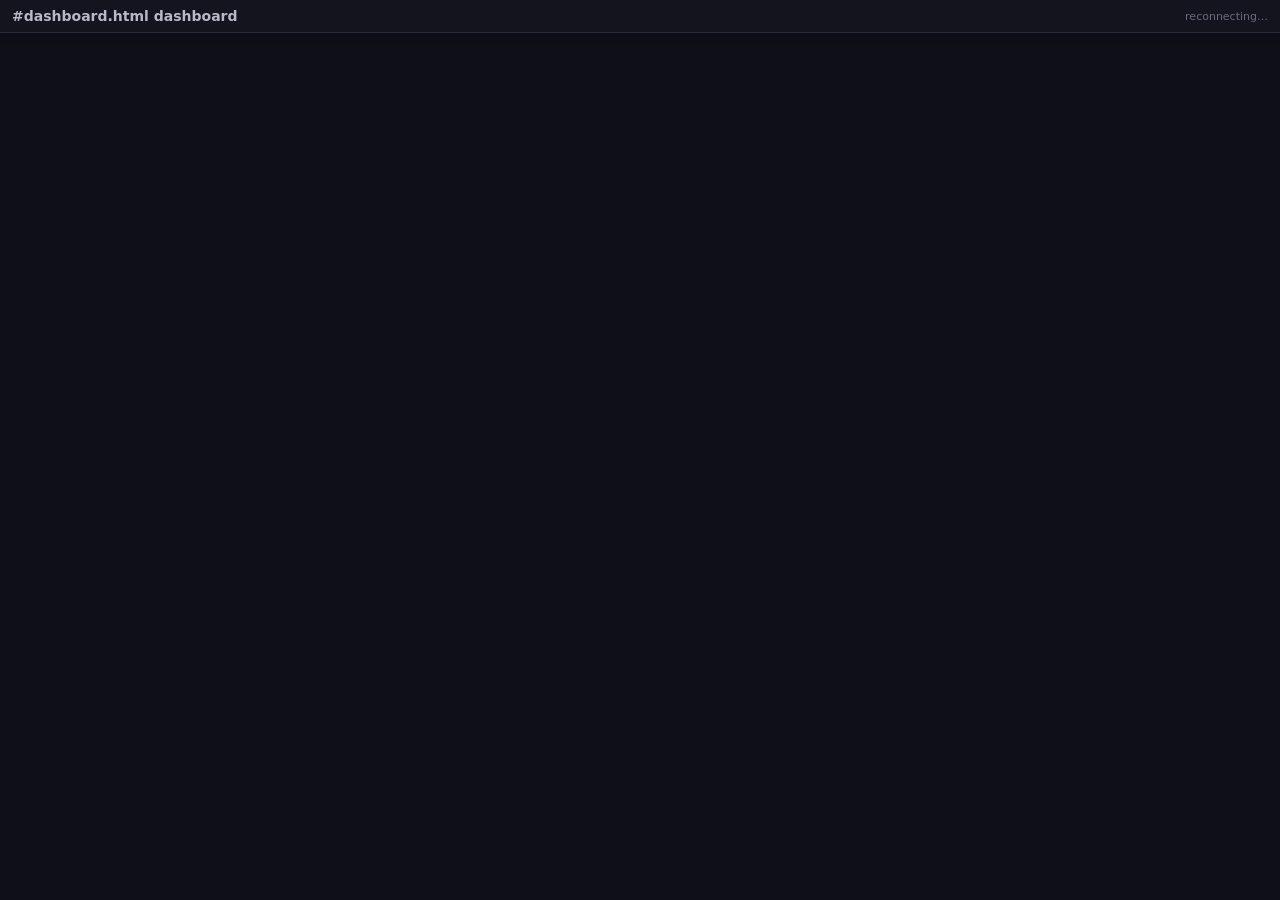
<file: static/dashboard.html>
<!DOCTYPE html>
<html lang="en">

<head>
    <meta charset="UTF-8">
    <meta name="viewport" content="width=device-width, initial-scale=1.0">
    <title>Dashboard · agentchattr</title>
    <link rel="icon" href="/static/favicon.ico">
    <link rel="stylesheet" href="/static/style.css?v=227">
    <link rel="stylesheet" href="/static/dashboard.css?v=2">
</head>

<body class="dashboard-popout">
    <header class="dashboard-popout-header">
        <span id="dashboard-title">Dashboard</span>
        <span class="dashboard-popout-status" id="dashboard-status">connecting…</span>
    </header>
    <!-- sandbox="": opaque origin, no scripts/forms/popups; see dashboard-render.js -->
    <iframe id="dashboard-frame" sandbox="" referrerpolicy="no-referrer" title="Channel dashboard"></iframe>

    <script src="/static/lib/marked-15.0.12.min.js"></script>
    <script src="/static/dashboard-render.js?v=2"></script>
    <script src="/static/dashboard-popout.js?v=1"></script>
</body>

</html>
</file>
<file: static/style.css>
/* agentchattr — dark theme / design tokens */

:root {
    /* --- Surfaces --- */
    --bg: #0f0f17;
    --bg-header: #14141f;
    --bg-input: #1a1a2e;
    --bg-msg: #16161f;
    --bg-msg-hover: #1c1c2a;
    --bg-elevated: #1e1435;
    --bg-subtle: rgba(255, 255, 255, 0.04);
    --bg-overlay: rgba(0, 0, 0, 0.5);

    /* --- Borders --- */
    --border: #2a2a3e;
    --border-strong: #3a3a55;
    --border-subtle: rgba(255, 255, 255, 0.06);

    /* --- Text --- */
    --text: #b8b8c8;
    --text-dim: #6a6a80;
    --text-system: #555570;
    --text-on-accent: #fff;
    --text-muted: #cfc8ea;

    /* --- Semantic colors --- */
    --accent: #7c3aed;
    --accent-soft: rgba(124, 58, 237, 0.15);
    --accent-hover: rgba(124, 58, 237, 0.2);
    --user-color: #a78bfa;
    --system-color: #555570;

    --success: #34d399;
    --success-soft: rgba(52, 211, 153, 0.2);
    --online: #4ade80;

    --danger: #ef4444;
    --danger-soft: rgba(239, 68, 68, 0.1);
    --error-color: #f87171;
    --error-soft: rgba(248, 113, 113, 0.15);

    --warning: #fbbf24;
    --pending: #da7756;
    --info: #60a5fa;

    /* --- Neutral tints (white alpha for dark theme) --- */
    --white-02: rgba(255, 255, 255, 0.02);
    --white-03: rgba(255, 255, 255, 0.03);
    --white-06: rgba(255, 255, 255, 0.06);
    --white-08: rgba(255, 255, 255, 0.08);
    --white-10: rgba(255, 255, 255, 0.10);
    --white-12: rgba(255, 255, 255, 0.12);
    --white-15: rgba(255, 255, 255, 0.15);

    /* --- Space --- */
    --space-xs: 4px;
    --space-sm: 8px;
    --space-md: 12px;
    --space-lg: 16px;
    --space-xl: 24px;

    /* --- Radius --- */
    --radius-sm: 4px;
    --radius-md: 6px;
    --radius-lg: 8px;
    --radius-xl: 12px;
    --radius-full: 9999px;

    /* --- Typography --- */
    --fs-xs: 11px;
    --fs-sm: 12px;
    --fs-base: 14px;
    --fs-md: 13px;
    --fw-normal: 400;
    --fw-medium: 500;
    --fw-semibold: 600;
    --fw-bold: 700;
    --lh-tight: 1.3;
    --lh-normal: 1.35;
    --lh-relaxed: 1.5;

    /* --- Motion --- */
    --duration-fast: 120ms;
    --duration-normal: 200ms;
    --duration-slow: 300ms;

    /* --- Shadows --- */
    --shadow-sm: 0 1px 3px rgba(0, 0, 0, 0.3);
    --shadow-md: 0 4px 12px rgba(0, 0, 0, 0.4);
    --shadow-lg: 0 8px 24px rgba(0, 0, 0, 0.5);

    /* --- Sidebar (legacy tokens, kept for compat) --- */
    --sb-padding: 8px 16px;
    --sb-gap: 8px;
    --sb-card-radius: 6px;
    --sb-card-border-color: rgba(255, 255, 255, 0.03);
    --sb-card-border-width: 1px;
    --sb-title-fs: 13px;
    --sb-title-fw: 600;
    --sb-title-lh: 1.3;
    --sb-meta-fs: 12px;
    --sb-label-fs: 11px;
    --sb-meta-fw: 400;
    --sb-meta-lh: 1.35;
    --sb-ghost-opacity: 0.5;
    --sb-motion-fast: 160ms;
}

* {
    margin: 0;
    padding: 0;
    box-sizing: border-box;
}

/* --- Font themes --- */

body {
    font-size: 14px;
    background: var(--bg);
    color: var(--text);
    height: 100vh;
    height: 100dvh;
    overflow: hidden;
}

body,
body.font-sans {
    font-family: 'Inter', 'Segoe UI', system-ui, -apple-system, sans-serif;
    font-size: 14px;
}

body.font-mono {
    font-family: 'Cascadia Code', 'JetBrains Mono', 'Fira Code', 'Consolas', monospace;
}

body.high-contrast {
    --text-dim: #9a9ab0;
    --text-system: #7a7a95;
    --text-muted: #ddd6f5;
    --border: #3a3a55;
    --border-subtle: rgba(255, 255, 255, 0.10);
    --bg-subtle: rgba(255, 255, 255, 0.06);
}

#app {
    display: flex;
    flex-direction: column;
    height: 100vh;
    height: 100dvh;
}

/* --- Header --- */

header {
    display: flex;
    justify-content: space-between;
    align-items: center;
    padding: 12px 16px;
    background: var(--bg-header);
    border-bottom: none;
    box-shadow: 0 1px 8px rgba(0, 0, 0, 0.3);
    flex-shrink: 0;
    z-index: 2;
}

.header-left {
    display: flex;
    align-items: center;
    gap: 10px;
}

.header-logo {
    width: 24px;
    height: 24px;
    max-width: 24px;
    max-height: 24px;
    border-radius: 5px;
    object-fit: contain;
    flex-shrink: 0;
}

header h1 {
    font-size: 16px;
    font-weight: 600;
    color: var(--text);
    margin: 0;
    line-height: 1;
}

.discord-pill {
    display: inline-flex;
    align-items: center;
    gap: 5px;
    padding: 3px 10px 3px 8px;
    margin-top: 3px;
    border-radius: var(--radius-xl);
    background: var(--white-08);
    color: var(--text-dim);
    font-size: 11px;
    font-weight: 500;
    line-height: 1;
    text-decoration: none;
    opacity: 0;
    transform: translateX(-6px);
    transition: opacity 0.2s, transform 0.2s, background 0.15s, color 0.15s;
    pointer-events: none;
    white-space: nowrap;
}

.header-left:hover .discord-pill {
    opacity: 1;
    transform: translateX(0);
    pointer-events: auto;
}

.discord-pill:hover {
    background: rgba(88, 101, 242, 0.25);
    color: #7289da;
}

.subtitle {
    font-size: 12px;
    color: var(--text-dim);
}

.header-right {
    display: flex;
    align-items: center;
    gap: 12px;
}

#agent-status {
    display: flex;
    gap: 12px;
    overflow-x: auto;
    max-width: 60vw;
    scrollbar-width: none;
}

#agent-status::-webkit-scrollbar {
    display: none;
}

.status-pill {
    display: flex;
    align-items: center;
    gap: 6px;
    padding: 4px 10px;
    border-radius: var(--radius-xl);
    background: var(--bg-subtle);
    border: 1px solid transparent;
    font-size: 12px;
    transition: background 0.2s, border-color 0.2s;
    cursor: pointer;
    flex-shrink: 0;
}

.status-dot {
    width: 8px;
    height: 8px;
    border-radius: var(--radius-full);
    background: #555;
    transition: background 0.3s;
}

.status-ctx {
    font-size: 10px;
    font-variant-numeric: tabular-nums;
    color: var(--text-dim);
}

.status-ctx.high {
    color: var(--warning);
}

.status-wait {
    font-size: 10px;
}

.status-pill.available .status-dot {
    background: var(--online);
}

.status-pill.offline .status-dot {
    background: #555;
}

.status-pill.offline {
    opacity: 0.4;
}

.status-pill.pending {
    border-style: dashed;
    border-color: var(--agent-color, #888);
    opacity: 0.7;
    animation: pending-pulse 2s ease-in-out infinite;
}

.status-pill.pending .status-dot {
    background: var(--agent-color, #888);
    animation: pending-dot-blink 1.5s ease-in-out infinite;
}

@keyframes pending-pulse {

    0%,
    100% {
        opacity: 0.5;
    }

    50% {
        opacity: 0.85;
    }
}

@keyframes pending-dot-blink {

    0%,
    100% {
        opacity: 0.3;
    }

    50% {
        opacity: 1;
    }
}

/* Working state — rotating border in agent color */
@property --border-angle {
    syntax: "<angle>";
    initial-value: 0deg;
    inherits: false;
}

.status-pill.working {
    position: relative;
    border-color: transparent;
}

.status-pill.working .status-dot {
    background: var(--online);
}

.status-pill.working::before {
    content: '';
    position: absolute;
    inset: -1.5px;
    border-radius: inherit;
    padding: 1.5px;
    background: conic-gradient(from var(--border-angle),
            var(--agent-color, #4ade80),
            transparent 40%,
            transparent 60%,
            var(--agent-color, #4ade80));
    -webkit-mask: linear-gradient(#fff 0 0) content-box, linear-gradient(#fff 0 0);
    -webkit-mask-composite: xor;
    mask-composite: exclude;
    animation: spin-border 2s linear infinite;
}

@keyframes spin-border {
    to {
        --border-angle: 360deg;
    }
}

.settings-btn {
    background: none;
    border: 1px solid var(--border);
    border-radius: var(--radius-md);
    color: var(--text-dim);
    padding: 5px 7px;
    cursor: pointer;
    display: flex;
    align-items: center;
    transition: color 0.2s, border-color 0.2s;
}

.settings-btn:hover {
    color: var(--text);
    border-color: var(--accent);
}

.settings-btn.active {
    color: var(--text);
    border-color: var(--accent);
    background: rgba(124, 58, 237, 0.12);
}

/* --- Shared close / dismiss button --- */

/* Inline dismiss buttons (reply cancel, todo remove) */
.dismiss-btn {
    background: none;
    border: none;
    color: var(--text-dim);
    font-size: 16px;
    line-height: 1;
    cursor: pointer;
    padding: 0 4px;
    flex-shrink: 0;
    display: flex;
    align-items: center;
}

.dismiss-btn:hover {
    color: var(--text);
}

.dismiss-btn.danger:hover {
    color: var(--error-color);
}

/* --- Settings bar --- */

#settings-bar {
    display: flex;
    align-items: center;
    gap: 16px;
    padding: 10px 16px;
    background: var(--bg-header);
    border-bottom: 1px solid var(--border);
    flex-shrink: 0;
    flex-wrap: wrap;
    overflow: hidden;
    max-height: 500px;
    opacity: 1;
    transition: max-height 0.25s ease, opacity 0.2s ease, padding 0.25s ease;
}

#settings-bar.hidden {
    max-height: 0;
    opacity: 0;
    padding-top: 0;
    padding-bottom: 0;
    border-bottom: none;
    pointer-events: none;
}

.settings-field {
    display: flex;
    align-items: center;
    gap: 8px;
}

.settings-field label {
    font-size: 12px;
    color: var(--text-dim);
    white-space: nowrap;
}

.settings-field input,
.settings-field select {
    background: var(--bg-input);
    border: 1px solid var(--border);
    border-radius: var(--radius-sm);
    color: var(--text);
    padding: 4px 8px;
    font-family: inherit;
    font-size: 13px;
    outline: none;
    box-shadow: none;
}

.settings-field input {
    width: 120px;
}

.settings-field input[type="number"] {
    width: 60px;
}

.settings-field input[type="checkbox"] {
    width: 14px;
    height: 14px;
    margin: 0;
    accent-color: var(--accent);
}

.settings-field select {
    width: 130px;
}

.settings-field input:focus,
.settings-field select:focus {
    border-color: var(--accent);
}

.settings-field input:disabled {
    opacity: 0.35;
    pointer-events: none;
}

.settings-check {
    display: flex;
    align-items: center;
    gap: 6px;
    cursor: pointer;
}

/* --- Sound settings --- */

.settings-divider {
    width: 1px;
    height: 24px;
    background: var(--border);
    flex-shrink: 0;
}

#sound-settings {
    display: flex;
    gap: 12px;
    flex-wrap: wrap;
}

.sound-row {
    display: flex;
    align-items: center;
    gap: 6px;
}

.sound-label {
    font-size: 12px;
    color: var(--text-dim);
    white-space: nowrap;
    min-width: 50px;
}

.sound-select {
    background: var(--bg-input);
    border: 1px solid var(--border);
    border-radius: var(--radius-sm);
    color: var(--text);
    padding: 3px 6px;
    font-family: inherit;
    font-size: 12px;
    outline: none;
    box-shadow: none;
    width: 120px;
}

.sound-select:focus {
    border-color: var(--accent);
    box-shadow: none;
    outline: none;
}

.settings-spacer {
    flex: 1;
}

.settings-danger {
    background: transparent;
    color: var(--error-color);
    border: 1px solid var(--error-color);
    border-radius: var(--radius-sm);
    padding: 4px 14px;
    font-family: inherit;
    font-size: 12px;
    font-weight: 600;
    cursor: pointer;
    transition: background 0.15s;
}

.settings-danger:hover {
    background: var(--error-soft);
}

/* Right-side pills in channel bar */
.channel-bar-right {
    position: absolute;
    right: 16px;
    display: flex;
    align-items: center;
    gap: 8px;
}

.channel-support {
    color: #f472b6;
    font-size: 11px;
    font-weight: 600;
    text-decoration: none;
    white-space: nowrap;
    padding: 3px 10px;
    border: 1px solid rgba(244, 114, 182, 0.35);
    border-radius: 10px;
    background: rgba(244, 114, 182, 0.06);
    transition: background 0.15s, box-shadow 0.15s;
}

.channel-support:hover {
    background: rgba(244, 114, 182, 0.14);
    box-shadow: 0 0 8px rgba(244, 114, 182, 0.15);
}

/* Update available pill */
.update-pill {
    display: inline-flex;
    align-items: center;
    gap: 6px;
    color: var(--info);
    font-size: 11px;
    font-weight: 600;
    text-decoration: none;
    white-space: nowrap;
    padding: 3px 10px;
    border: 1px solid color-mix(in srgb, var(--info) 35%, transparent);
    border-radius: 10px;
    background: color-mix(in srgb, var(--info) 6%, transparent);
    transition: background 0.15s, box-shadow 0.15s;
}

.update-pill:hover {
    background: color-mix(in srgb, var(--info) 14%, transparent);
    box-shadow: 0 0 8px color-mix(in srgb, var(--info) 15%, transparent);
}

.update-pill .update-dismiss {
    display: inline-flex;
    align-items: center;
    justify-content: center;
    width: 14px;
    height: 14px;
    border: none;
    background: none;
    color: inherit;
    opacity: 0.5;
    cursor: pointer;
    padding: 0;
    font-size: 13px;
    line-height: 1;
    transition: opacity 0.15s;
}

.update-pill.hidden {
    display: none;
}

.update-pill .update-dismiss:hover {
    opacity: 1;
}

/* --- Content area (timeline + rules sidebar) --- */

#content-area {
    display: flex;
    flex: 1;
    min-height: 0;
    overflow: hidden;
}

/* --- Timeline --- */

main#timeline {
    flex: 1;
    overflow-y: auto;
    overflow-x: hidden;
    padding: 16px;
    scroll-behavior: smooth;
    min-width: 0;
    height: 100%;
}

/* --- Loading indicator --- */

#loading-indicator {
    display: flex;
    align-items: center;
    justify-content: center;
    gap: 10px;
    padding: 40px 16px;
    color: var(--text-dim);
    font-size: 13px;
}

#loading-indicator.hidden {
    display: none;
}

#load-more-row {
    display: flex;
    justify-content: center;
    padding: 8px 0 4px;
}

#load-more-row.hidden {
    display: none;
}

#load-more-btn {
    border: 1px solid color-mix(in srgb, var(--accent) 26%, var(--border));
    background: color-mix(in srgb, var(--panel) 78%, var(--accent) 22%);
    color: var(--text);
    border-radius: 999px;
    padding: 7px 14px;
    font: inherit;
    font-size: 12px;
    font-weight: 600;
    letter-spacing: 0.02em;
    cursor: pointer;
    transition: background 0.16s ease, border-color 0.16s ease, opacity 0.16s ease;
}

#load-more-btn:hover:not(:disabled) {
    background: color-mix(in srgb, var(--panel) 68%, var(--accent) 32%);
    border-color: color-mix(in srgb, var(--accent) 40%, var(--border));
}

#load-more-btn:disabled {
    opacity: 0.65;
    cursor: progress;
}

.loading-spinner {
    width: 16px;
    height: 16px;
    border: 2px solid var(--border);
    border-top-color: var(--accent);
    border-radius: var(--radius-full);
    animation: spin 0.8s linear infinite;
}

@keyframes spin {
    to {
        transform: rotate(360deg);
    }
}

#messages {
    display: flex;
    flex-direction: column;
    gap: 6px;
}

.message {
    display: flex;
    align-items: flex-start;
    padding: 2px 10px;
    gap: 8px;
    line-height: 1.5;
    position: relative;
    max-width: 100%;
    contain: layout style;
}

.message.self {
    flex-direction: row-reverse;
}

/* --- Avatar --- */

.avatar-wrap {
    position: relative;
    width: 32px;
    flex-shrink: 0;
}

.avatar {
    width: 32px;
    height: 32px;
    border-radius: var(--radius-full);
    flex-shrink: 0;
    display: flex;
    align-items: center;
    justify-content: center;
    margin-top: 2px;
    box-shadow: 0 0 8px color-mix(in srgb, var(--bubble-color, currentColor) 12%, transparent);
}

.avatar svg {
    width: 18px;
    height: 18px;
}

@keyframes trash-chomp {
    0% {
        transform: scale(1.2);
    }

    15% {
        transform: scale(1.2) translateX(-2px);
    }

    30% {
        transform: scale(1.2) translateX(2px);
    }

    45% {
        transform: scale(1.2) translateX(-1px);
    }

    60% {
        transform: scale(1.1);
        opacity: 0.8;
    }

    100% {
        transform: scale(0.8);
        opacity: 0;
    }
}

/* --- Chat bubble --- */

.chat-bubble {
    background: color-mix(in srgb, var(--bubble-color, var(--text-dim)) 10%, var(--bg-msg));
    border: 1px solid color-mix(in srgb, var(--bubble-color, var(--text-dim)) 15%, transparent);
    border-radius: 16px;
    border-top-left-radius: 4px;
    padding: 8px 14px;
    max-width: 85%;
    min-width: 0;
    overflow-wrap: break-word;
    position: relative;
}

.message.self .chat-bubble {
    border-top-left-radius: 16px;
    border-top-right-radius: 4px;
}

.bubble-header {
    display: flex;
    align-items: baseline;
    flex-wrap: wrap;
    gap: 8px;
    margin-bottom: 6px;
    min-width: 0;
}

.message.self .msg-sender {
    display: none;
}

.message:hover .chat-bubble {
    background: color-mix(in srgb, var(--bubble-color, var(--text-dim)) 15%, var(--bg-msg));
}

/* --- Bubble copy icon (top-right) --- */

.bubble-copy {
    position: absolute;
    top: 6px;
    right: 6px;
    background: none;
    border: none;
    color: var(--text-dim);
    cursor: pointer;
    padding: 3px;
    border-radius: var(--radius-sm);
    opacity: 0;
    transition: opacity 0.15s, color 0.15s, background 0.15s;
    line-height: 0;
}

.message:hover .bubble-copy {
    opacity: 0.5;
}

.bubble-copy:hover {
    opacity: 1 !important;
    color: var(--text);
    background: var(--white-08);
}

.bubble-copy.copied {
    opacity: 1 !important;
    color: var(--online);
}

/* --- Message actions (reply + pin) --- */

.msg-actions {
    display: flex;
    flex-direction: column;
    align-self: center;
    opacity: 0;
    flex-shrink: 0;
}

.message:hover .msg-actions {
    opacity: 1;
}

/* --- Todo strip --- */

.todo-strip {
    width: 3px;
    flex-shrink: 0;
    border-radius: 2px;
    align-self: stretch;
    background: transparent;
    transition: background 0.1s;
}

.message.msg-todo-todo .todo-strip {
    background: var(--accent);
}

.message.msg-todo-done .todo-strip {
    background: var(--online);
}

.message.msg-todo-done {
    opacity: 0.6;
}

/* Hover hint — pin/reply buttons */
.todo-hint {
    font-size: 11px;
    font-weight: 600;
    text-transform: uppercase;
    letter-spacing: 0.04em;
    padding: 2px 6px;
    color: var(--text-dim);
    user-select: none;
    background: none;
    border: none;
    font-family: inherit;
    cursor: pointer;
    white-space: nowrap;
}

.todo-hint:hover {
    color: var(--accent);
}

.message.msg-todo-todo .todo-hint {
    color: var(--online);
}

.message.msg-todo-done .todo-hint {
    color: var(--error-color);
}

/* --- Delete button (hover action) --- */

.delete-btn {
    font-size: 11px;
    font-weight: 600;
    text-transform: uppercase;
    letter-spacing: 0.04em;
    padding: 2px 6px;
    color: var(--text-dim);
    user-select: none;
    background: none;
    border: none;
    font-family: inherit;
    cursor: pointer;
    white-space: nowrap;
}

.delete-btn:hover {
    color: var(--error-color);
}

/* --- Delete mode --- */

#messages .message:not(.join-msg):not(.system-msg):not(.summary-msg)> :not(.delete-radio) {
    transition: transform 0.2s ease;
}

#messages.delete-mode .message:not(.join-msg):not(.system-msg):not(.summary-msg)> :not(.delete-radio),
#messages.delete-mode .message.session-banner> :not(.delete-radio),
#messages.delete-mode .message.session-draft-card> :not(.delete-radio),
#messages.delete-mode .message.job-breadcrumb> :not(.delete-radio),
#messages.delete-mode .job-group> :not(.delete-radio) {
    transform: translateX(30px);
}

#messages.delete-mode .msg-actions .delete-btn {
    display: none;
}

@keyframes radio-in {
    from {
        opacity: 0;
        transform: scale(0.5);
    }

    to {
        opacity: 1;
        transform: scale(1);
    }
}

.delete-radio {
    position: absolute;
    left: 10px;
    top: 7px;
    width: 22px;
    height: 22px;
    border-radius: var(--radius-full);
    border: 2px solid var(--border);
    cursor: pointer;
    transition: all 0.15s;
    flex-shrink: 0;
    z-index: 5;
    animation: radio-in 0.15s ease-out;
}

.delete-radio:hover {
    border-color: var(--error-color);
}

.delete-radio.selected {
    border-color: var(--error-color);
    background: var(--error-color);
    box-shadow: inset 0 0 0 3px var(--bg);
}

/* --- Delete confirmation bar --- */

#delete-bar {
    display: flex;
    align-items: center;
    justify-content: center;
    gap: 16px;
    padding: 10px 16px;
    background: var(--error-soft);
    border: none;
    z-index: 5;
    overflow: hidden;
    max-height: 60px;
    opacity: 1;
    transition: max-height 0.25s ease, opacity 0.2s ease, padding 0.25s ease;
}

#delete-bar.hidden {
    max-height: 0;
    opacity: 0;
    padding-top: 0;
    padding-bottom: 0;
    pointer-events: none;
}

.delete-bar-count {
    font-size: 13px;
    color: var(--text);
    min-width: 100px;
    text-align: center;
}

.delete-bar-cancel {
    background: transparent;
    color: var(--text);
    border: none;
    border-radius: var(--radius-md);
    padding: 8px 16px;
    font-family: inherit;
    font-size: 13px;
    font-weight: 600;
    cursor: pointer;
    transition: all 0.15s;
}

.delete-bar-cancel:hover {
    background: var(--white-08);
}

.delete-bar-confirm {
    background: var(--error-color);
    color: var(--text-on-accent);
    border: none;
    border-radius: var(--radius-md);
    padding: 8px 16px;
    font-family: inherit;
    font-size: 13px;
    font-weight: 600;
    cursor: pointer;
    transition: opacity 0.15s;
}

.delete-bar-confirm:hover {
    opacity: 0.85;
}

.delete-bar-confirm:disabled {
    opacity: 0.4;
    cursor: default;
}

/* --- Reply quotes --- */

.reply-quote {
    font-size: 12px;
    color: var(--text-dim);
    padding: 3px 0 3px 8px;
    margin-bottom: 4px;
    border-left: 2px solid var(--white-15);
    cursor: pointer;
    white-space: nowrap;
    overflow: hidden;
    text-overflow: ellipsis;
    max-width: calc(100% - 100px);
}

.reply-quote:hover {
    color: var(--text);
    border-left-color: var(--accent);
}

.reply-sender {
    font-weight: 600;
}

/* --- Reply button --- */

.reply-btn {
    background: none;
    border: none;
    color: var(--text-dim);
    font-family: inherit;
    font-size: 11px;
    font-weight: 600;
    text-transform: uppercase;
    letter-spacing: 0.04em;
    cursor: pointer;
    padding: 2px 6px;
    white-space: nowrap;
}

.reply-btn:hover {
    color: var(--accent);
}

/* --- Reply preview bar (above input) --- */

#reply-preview {
    display: flex;
    align-items: center;
    gap: 6px;
    padding: 6px 10px;
    margin-bottom: 6px;
    background: var(--bg-subtle);
    border-left: 3px solid var(--accent);
    border-radius: var(--radius-sm);
    font-size: 13px;
    color: var(--text-dim);
    white-space: nowrap;
    overflow: hidden;
    text-overflow: ellipsis;
}

.reply-preview-label {
    color: var(--accent);
    font-weight: 600;
    font-size: 11px;
    text-transform: uppercase;
    flex-shrink: 0;
}

.reply-cancel {
    margin-left: auto;
}

/* --- Message entrance animation --- */

@keyframes msg-in {
    from {
        opacity: 0;
        transform: translateY(6px);
    }

    to {
        opacity: 1;
        transform: translateY(0);
    }
}

.message {
    animation: msg-in 0.2s ease-out both;
}

/* --- Message highlight flash --- */

.message.highlight .chat-bubble {
    box-shadow: 0 0 0 2px var(--accent);
    transition: box-shadow 1.5s ease-out;
}

/* --- Clickable file paths --- */

.file-link {
    color: var(--accent);
    text-decoration: none;
    border-bottom: 1px dotted var(--accent);
    cursor: pointer;
    overflow-wrap: anywhere;
    word-break: break-word;
}

.file-link:hover {
    color: var(--user-color);
    border-bottom-style: solid;
}

/* --- Todos panel --- */

#pins-panel {
    background: var(--bg-header);
    border-bottom: 1px solid var(--border);
    max-height: 300px;
    overflow-y: auto;
    flex-shrink: 0;
    opacity: 1;
    transition: max-height 0.25s ease, opacity 0.2s ease;
}

#pins-panel.hidden {
    max-height: 0;
    opacity: 0;
    border-bottom: none;
    pointer-events: none;
    overflow: hidden;
}

.pins-header {
    display: flex;
    align-items: center;
    padding: 10px 16px;
    font-size: 13px;
    font-weight: 600;
    line-height: 1;
    color: var(--text-dim);
    border-bottom: 1px solid var(--border);
}


.todo-item {
    padding: 4px 16px;
    font-size: 13px;
    line-height: 1.5;
    display: flex;
    align-items: baseline;
    gap: 6px;
    border-bottom: 1px solid var(--sb-card-border-color);
    cursor: pointer;
}

.todo-item:hover {
    background: var(--bg-msg-hover);
}

.todo-item.todo-done {
    opacity: 0.5;
}

.todo-item.todo-done .msg-text {
    text-decoration: line-through;
}

.todo-item .msg-sender {
    font-weight: 600;
    font-size: 12px;
}

.todo-item .msg-text {
    flex: 1;
}

.todo-check {
    background: none;
    border: none;
    cursor: pointer;
    font-size: 14px;
    color: var(--accent);
    padding: 0;
    flex-shrink: 0;
}

.todo-check.done {
    color: var(--online);
}

.todo-check:hover {
    opacity: 0.7;
}


.pins-empty {
    padding: 12px 16px;
    color: var(--text-dim);
    font-size: 13px;
    font-style: italic;
}

/* --- Channel bar --- */

#channel-bar {
    position: relative;
    display: grid;
    grid-template-columns: 1fr auto 1fr;
    align-items: center;
    padding: 0 16px;
    background: var(--bg-header);
    box-shadow: 0 1px 4px rgba(0, 0, 0, 0.2);
    flex-shrink: 0;
    min-height: 36px;
    z-index: 1;
}

#channel-tabs {
    grid-column: 2;
    display: flex;
    gap: 2px;
    overflow-x: auto;
    scrollbar-width: none;
    align-items: center;
}

#channel-tabs::-webkit-scrollbar {
    display: none;
}

.channel-tab {
    background: transparent;
    border: none;
    color: var(--text-dim);
    font-family: inherit;
    font-size: 13px;
    font-weight: 500;
    padding: 6px 12px;
    border-radius: var(--radius-md);
    cursor: pointer;
    display: flex;
    align-items: center;
    gap: 6px;
    white-space: nowrap;
    transition: background 0.15s, color 0.15s;
    position: relative;
    max-width: 160px;
}

.channel-tab.active {
    max-width: none;
}

.channel-tab-label {
    overflow: hidden;
    text-overflow: ellipsis;
    white-space: nowrap;
}

.channel-tab:hover {
    background: var(--white-06);
    color: var(--text);
}

.channel-tab.active {
    background: color-mix(in srgb, var(--user-color) 12%, var(--bg-header));
    color: var(--user-color);
    font-weight: 600;
}

.channel-tab.active:hover {
    background: color-mix(in srgb, var(--user-color) 18%, var(--bg-header));
}

.channel-unread-dot {
    background: var(--pending);
    color: var(--text-on-accent);
    font-size: 10px;
    font-weight: 700;
    min-width: 16px;
    height: 16px;
    border-radius: var(--radius-lg);
    display: flex;
    align-items: center;
    justify-content: center;
    padding: 0 4px;
}

/* Edit/delete icons on tab hover — animated slide-in (only for active tab) */
.channel-tab-actions {
    display: flex;
    align-items: center;
    gap: 1px;
    max-width: 0;
    opacity: 0;
    overflow: hidden;
    transition: max-width 0.2s ease, opacity 0.2s ease, margin-left 0.2s ease;
    margin-left: 0;
}

.channel-tab.editing .channel-tab-actions {
    max-width: 40px;
    opacity: 1;
    margin-left: 4px;
}

.channel-tab.confirm-delete .channel-tab-label {
    color: var(--error-color);
}

.channel-delete-confirm {
    display: flex;
    align-items: center;
    gap: 2px;
    margin-left: 4px;
}

.channel-delete-confirm button {
    background: none;
    border: none;
    cursor: pointer;
    padding: 2px;
    border-radius: var(--radius-sm);
    display: flex;
    align-items: center;
    transition: background 0.15s;
}

.channel-delete-confirm button:hover {
    background: var(--white-08);
}

.ch-confirm-yes {
    color: var(--error-color);
}

.ch-confirm-no {
    color: var(--text-dim);
}

.channel-tab-actions button {
    background: none;
    border: none;
    cursor: pointer;
    padding: 2px;
    color: var(--text-dim);
    border-radius: 3px;
    display: flex;
    align-items: center;
}

.channel-tab-actions button:hover {
    background: var(--white-08);
}

.channel-tab-actions .ch-edit-btn:hover {
    color: var(--text);
}

.channel-tab-actions .ch-delete-btn:hover {
    color: var(--error-color);
}

/* Add button — sits in the 3rd grid column to the right of tabs */
.channel-add {
    grid-column: 3;
    justify-self: start;
    margin-left: 8px;
    background: none;
    border: none;
    color: var(--text-dim);
    font-size: 18px;
    cursor: pointer;
    padding: 2px 6px;
    border-radius: var(--radius-md);
    opacity: 0;
    transition: opacity 0.15s, color 0.15s;
    flex-shrink: 0;
}

#channel-bar:hover .channel-add {
    opacity: 1;
}

.channel-add:hover {
    color: var(--accent);
}

.channel-add.disabled {
    opacity: 0 !important;
    pointer-events: none;
}

/* Inline channel input (replaces the + button when creating) */
.channel-inline-create {
    display: flex;
    align-items: center;
    gap: 4px;
    animation: fadeIn 0.1s ease;
}

.channel-inline-create .channel-input-prefix {
    color: var(--text-dim);
    font-size: 13px;
    font-weight: 500;
    user-select: none;
}

.channel-inline-create input {
    background: var(--bg-input);
    border: 1px solid var(--border);
    border-radius: var(--radius-sm);
    color: var(--text);
    font-family: inherit;
    font-size: 13px;
    padding: 3px 8px;
    width: 120px;
    outline: none;
}

.channel-inline-create input:focus {
    border-color: var(--accent);
}

.channel-inline-create button {
    background: none;
    border: none;
    cursor: pointer;
    font-size: 16px;
    padding: 2px 4px;
    line-height: 1;
    border-radius: var(--radius-sm);
}

.channel-inline-create .confirm-btn {
    color: var(--accent);
}

.channel-inline-create .confirm-btn:hover {
    background: var(--accent-soft);
}

.channel-inline-create .cancel-btn {
    color: var(--text-dim);
}

.channel-inline-create .cancel-btn:hover {
    background: var(--white-06);
}

@keyframes fadeIn {
    from {
        opacity: 0;
    }

    to {
        opacity: 1;
    }
}

/* Hashtag styling in messages */
.msg-hashtag {
    color: var(--accent);
    font-weight: 500;
    background: rgba(124, 58, 237, 0.1);
    padding: 1px 4px;
    border-radius: 3px;
    cursor: default;
}

/* --- Channel context menu (right-click for rename) --- */

.channel-ctx-menu {
    position: fixed;
    background: var(--bg-header);
    border: 1px solid var(--border);
    border-radius: var(--radius-lg);
    padding: 4px;
    z-index: 100;
    min-width: 120px;
    box-shadow: 0 4px 16px rgba(0, 0, 0, 0.4);
}

.channel-ctx-menu button {
    display: block;
    width: 100%;
    background: none;
    border: none;
    color: var(--text);
    font-family: inherit;
    font-size: 13px;
    padding: 6px 12px;
    text-align: left;
    cursor: pointer;
    border-radius: var(--radius-sm);
}

.channel-ctx-menu button:hover {
    background: var(--white-06);
}

.channel-ctx-menu button.danger {
    color: var(--error-color);
}

.channel-ctx-menu button.danger:hover {
    background: var(--error-soft);
}

/* --- Sidebar panels (rules + jobs shared) --- */

#rules-panel,
#dashboard-panel {
    --panel-w: 320px;
    width: var(--panel-w);
    min-width: 220px;
    max-width: 50vw;
    flex-shrink: 0;
    background: var(--bg-header);
    border-left: none;
    display: flex;
    flex-direction: column;
    overflow: hidden;
    transition: width 0.25s ease, min-width 0.25s ease, opacity 0.2s ease;
    position: relative;
}

#rules-panel.hidden,
#dashboard-panel.hidden {
    width: 0;
    min-width: 0;
    opacity: 0;
    pointer-events: none;
}

/* Full-height drag grip on left edge */
.rules-grip,
.jobs-grip {
    position: absolute;
    left: 0;
    top: 0;
    bottom: 0;
    width: 6px;
    cursor: col-resize;
    z-index: 10;
    display: flex;
    align-items: center;
    justify-content: center;
    background: var(--border);
    transition: background 0.15s;
}

.rules-grip:hover,
.rules-grip.dragging,
.jobs-grip:hover,
.jobs-grip.dragging {
    background: var(--accent);
}

.rules-grip::after,
.jobs-grip::after {
    content: '';
    width: 2px;
    height: 32px;
    border-left: 1px solid var(--white-15);
    border-right: 1px solid var(--white-15);
}

.rules-header,
.jobs-header {
    display: flex;
    align-items: center;
    padding: var(--sb-padding);
    font-size: var(--sb-title-fs);
    font-weight: var(--sb-title-fw);
    line-height: var(--sb-title-lh);
    color: var(--text-dim);
    border-bottom: var(--sb-card-border-width) solid var(--border);
    flex-shrink: 0;
    gap: var(--sb-gap);
}

.rules-counter {
    font-size: var(--sb-label-fs);
    font-weight: 400;
    color: var(--text-dim);
    opacity: 0.7;
}

.rules-remind-btn {
    margin-left: auto;
    font-family: inherit;
    font-size: 11px;
    font-weight: 600;
    padding: 3px 10px;
    border-radius: var(--radius-sm);
    cursor: pointer;
    border: 1px solid var(--accent);
    background: rgba(124, 58, 237, 0.1);
    color: var(--accent);
    transition: background 0.15s, color 0.15s;
}

.rules-remind-btn:hover {
    background: var(--accent-hover);
}

.rules-remind-btn:disabled {
    opacity: 0.5;
    cursor: default;
}

.rules-error {
    padding: 6px var(--sb-padding);
    font-size: var(--sb-meta-fs);
    color: var(--danger);
    background: var(--danger-soft);
    text-align: center;
}

.rules-soft-warning {
    padding: 4px var(--sb-padding);
    font-size: var(--sb-meta-fs);
    color: var(--text-dim);
    opacity: 0.6;
    font-style: italic;
    text-align: center;
}

#rules-list {
    flex: 1;
    overflow-y: auto;
    overflow-x: hidden;
    display: flex;
    flex-direction: column;
}

.rules-empty,
.jobs-empty {
    padding: 24px 16px;
    color: var(--text-dim);
    font-size: var(--sb-meta-fs);
    line-height: var(--sb-meta-lh);
    text-align: center;
    display: flex;
    align-items: center;
    justify-content: center;
    flex: 1;
}

/* Sidebar group headers (shared by rules + jobs panels) */
.rules-group-header,
.jobs-group-header {
    padding: var(--sb-padding);
    padding-bottom: 4px;
    font-size: var(--sb-label-fs);
    font-weight: var(--sb-title-fw);
    color: var(--text-dim);
    text-transform: uppercase;
    letter-spacing: 0.04em;
    border-bottom: var(--sb-card-border-width) solid var(--border);
    margin-bottom: 2px;
}

.rules-group-header.draft,
.jobs-group-header.open {
    color: var(--text-dim);
    border-bottom-color: var(--sb-card-border-color);
}

.rules-group-header.active,
.jobs-group-header.done {
    color: var(--success);
    border-bottom-color: var(--success-soft);
}

.rules-group-header.archived,
.jobs-group-header.archived {
    color: rgba(239, 68, 68, 0.5);
    border-bottom-color: var(--danger-soft);
}

/* Collapsible group behavior (rules: .archived, jobs: .collapsible) */
.rules-group-header.archived,
.jobs-group-header.collapsible {
    cursor: pointer;
    user-select: none;
    transition: color var(--sb-motion-fast);
}

.rules-group-header.archived:hover,
.jobs-group-header.collapsible:hover {
    color: var(--text);
}

.rules-group-header.archived::before,
.jobs-group-header.collapsible::before {
    content: '▾ ';
    font-size: 9px;
}

.rules-group-header.archived.collapsed::before,
.jobs-group-header.collapsed::before {
    content: '▸ ';
}

.rules-group-header.empty-group,
.jobs-group-header.empty-group {
    opacity: 0.35;
}

.rules-group-header.drop-target,
.jobs-group-header.drop-target {
    background: rgba(109, 138, 235, 0.12);
    border-bottom-color: var(--accent);
    color: var(--accent) !important;
    opacity: 1;
}

.rules-group-items,
.jobs-group-items {
    display: grid;
    grid-template-rows: 1fr;
    transition: grid-template-rows 0.25s ease;
}

.rules-group-items.collapsed,
.jobs-group-items.collapsed {
    grid-template-rows: 0fr;
}

.rules-group-items-inner,
.jobs-group-items-inner {
    overflow: hidden;
    min-height: 0;
}

.rules-group-items .rule-card:last-child,
.jobs-group-items .job-card:last-child {
    border-bottom: none;
}

.rules-centered-hint {
    display: flex;
    align-items: center;
    justify-content: center;
    flex: 1;
    padding: 16px;
    font-size: var(--sb-meta-fs);
    color: var(--text-dim);
    opacity: 0.4;
    text-align: center;
}

/* Rule card — mirrors .job-card */
.rule-card {
    padding: var(--sb-padding);
    border-bottom: var(--sb-card-border-width) solid var(--sb-card-border-color);
    transition: background var(--sb-motion-fast);
    min-width: 0;
    cursor: pointer;
}

.rule-card:hover {
    background: var(--bg-msg-hover);
}

.rule-card.dragging {
    opacity: 0.35;
    transform: scale(0.97);
}

.rule-card-header {
    display: flex;
    align-items: center;
    gap: 6px;
}

.rule-status-dot,
.job-status-dot {
    width: 6px;
    height: 6px;
    border-radius: var(--radius-full);
    flex-shrink: 0;
}

.rule-status-dot.draft,
.job-status-dot.open {
    background: var(--text-dim);
}

.rule-status-dot.active,
.job-status-dot.done {
    background: var(--success);
}

.rule-status-dot.archived,
.job-status-dot.archived {
    background: var(--text-dim);
    opacity: 0.4;
}

.rule-text {
    font-size: var(--sb-title-fs);
    color: var(--text);
    white-space: normal;
    overflow-wrap: break-word;
    word-break: break-word;
    line-height: var(--sb-title-lh);
    min-width: 0;
    flex: 1;
}

.rule-actions {
    display: flex;
    align-items: center;
    gap: 2px;
    opacity: 0;
    transition: opacity 0.1s;
    flex-shrink: 0;
}

.rule-card:hover .rule-actions {
    opacity: 0.6;
}

@media (hover: none) {
    .rule-actions {
        opacity: 0.6;
    }
}

.rule-card.editing .rule-actions {
    display: none;
}

.rule-actions button {
    background: none;
    border: none;
    cursor: pointer;
    padding: 2px 4px;
    font-size: 11px;
    font-family: inherit;
    color: var(--text-dim);
    display: flex;
    align-items: center;
    justify-content: center;
    border-radius: 3px;
    transition: all 0.15s;
}

.rule-actions button:hover {
    background: var(--white-06);
}

.rule-actions button.rule-delete-btn:hover {
    opacity: 1;
    color: var(--danger);
    background: var(--danger-soft);
}

.rule-reason {
    font-size: var(--sb-meta-fs);
    color: var(--text-dim);
    font-style: italic;
    overflow-wrap: break-word;
    margin-top: 2px;
    padding-left: 12px;
}


/* Inline edit fields */

.rule-card.editing .rule-text,
.rule-card.editing .rule-reason {
    display: none;
}

.rule-edit-field {
    background: var(--bg-input);
    border: 1px solid var(--border);
    border-radius: var(--radius-sm);
    color: var(--text);
    padding: 6px 8px;
    font-family: inherit;
    font-size: 13px;
    width: 100%;
    resize: none;
    outline: none;
    margin-bottom: 4px;
    overflow: hidden;
    min-height: 32px;
}

.rule-edit-field:focus {
    border-color: var(--accent);
}

.rule-edit-actions {
    display: flex;
    gap: 6px;
    margin-top: 4px;
}

.rule-edit-actions button {
    font-family: inherit;
    font-size: 11px;
    font-weight: 600;
    padding: 3px 10px;
    border-radius: var(--radius-sm);
    cursor: pointer;
    border: none;
}

.rule-edit-actions .save-btn {
    background: var(--accent);
    color: var(--text-on-accent);
}

.rule-edit-actions .cancel-btn {
    background: transparent;
    color: var(--text-dim);
    border: 1px solid var(--border);
}

.rule-edit-actions .cancel-btn:hover {
    color: var(--text);
}

.rule-edit-actions .delete-inline-btn {
    background: transparent;
    color: var(--text-dim);
    opacity: 0.5;
}

.rule-edit-actions .delete-inline-btn:hover {
    color: var(--danger);
    opacity: 1;
}


/* --- Header button badges --- */

.rules-badge,
.jobs-badge {
    position: absolute;
    top: -4px;
    right: -4px;
    background: var(--pending);
    color: var(--text-on-accent);
    font-size: 10px;
    font-weight: 700;
    min-width: 16px;
    height: 16px;
    border-radius: var(--radius-lg);
    display: flex;
    align-items: center;
    justify-content: center;
    padding: 0 3px;
}

.rules-badge.hidden,
.jobs-badge.hidden {
    display: none;
}

#rules-toggle,
#jobs-toggle {
    position: relative;
}

.msg-time {
    font-size: 11px;
    color: var(--text-dim);
}

.msg-sender {
    font-weight: 700;
    font-size: 13px;
}

.msg-text {
    word-break: normal;
    overflow-wrap: break-word;
    overflow-x: hidden;
    min-width: 0;
}

.msg-text .mention {
    font-weight: 600;
    /* color set inline from agent config */
    background: color-mix(in srgb, currentColor 10%, transparent);
    padding: 1px 5px;
    border-radius: 3px;
    border: 1px solid color-mix(in srgb, currentColor 15%, transparent);
}

/* --- Markdown inside messages --- */

.msg-text p {
    margin: 0.3em 0;
}

.msg-text p:first-child {
    margin-top: 0;
}

.msg-text p:last-child {
    margin-bottom: 0;
}

.msg-text strong {
    font-weight: 700;
    color: #f0f0f5;
}

.msg-text em {
    font-style: italic;
}

.msg-text img {
    max-width: 100%;
    height: auto;
    border-radius: var(--radius-md);
}

.msg-text code {
    background: var(--white-08);
    padding: 1px 5px;
    border-radius: 3px;
    font-size: 0.9em;
    overflow-wrap: anywhere;
}

.msg-text pre {
    background: rgba(0, 0, 0, 0.3);
    border: 1px solid var(--border);
    border-radius: var(--radius-md);
    padding: 8px 12px;
    margin: 6px 0;
    overflow-x: hidden;
    white-space: pre-wrap;
    overflow-wrap: anywhere;
    word-break: break-word;
}

.msg-text pre code {
    background: none;
    padding: 0;
    border-radius: 0;
    font-size: 0.85em;
    display: block;
    white-space: inherit;
    overflow-wrap: inherit;
    word-break: inherit;
}

.msg-text ul,
.msg-text ol {
    margin: 4px 0;
    padding-left: 20px;
}

.msg-text li {
    margin: 2px 0;
}

.msg-text blockquote {
    border-left: 3px solid var(--accent);
    padding-left: 10px;
    margin: 4px 0;
    color: var(--text-dim);
}

.msg-text h1,
.msg-text h2,
.msg-text h3,
.msg-text h4,
.msg-text h5,
.msg-text h6 {
    margin: 6px 0 2px;
    font-size: 1em;
    font-weight: 700;
    color: #f0f0f5;
}

.msg-text h1 {
    font-size: 1.15em;
}

.msg-text h2 {
    font-size: 1.1em;
}

.msg-text hr {
    border: none;
    border-top: 1px solid var(--border);
    margin: 6px 0;
}

.msg-text a {
    color: var(--accent);
    text-decoration: none;
    overflow-wrap: anywhere;
    word-break: break-word;
}

.msg-text a:hover {
    text-decoration: underline;
}

.msg-text table {
    border-collapse: collapse;
    margin: 6px 0;
    font-size: 0.9em;
    display: block;
    overflow-x: auto;
    max-width: 100%;
}

.msg-text th,
.msg-text td {
    border: 1px solid var(--border);
    padding: 3px 8px;
}

.msg-text th {
    background: rgba(255, 255, 255, 0.05);
    font-weight: 600;
}

/* --- Join/leave messages --- */

.message.join-msg {
    justify-content: center;
    gap: 6px;
    padding: 2px 10px;
    opacity: 0.5;
}

.join-dot {
    width: 6px;
    height: 6px;
    border-radius: var(--radius-full);
    flex-shrink: 0;
    align-self: center;
}

.join-text {
    font-size: 12px;
    color: var(--text-dim);
}

.message.system-msg {
    color: var(--text-system);
    font-style: italic;
    font-size: 12px;
    justify-content: center;
    overflow-wrap: break-word;
    text-align: center;
}

/* Proposal cards */
.message.proposal-msg {
    justify-content: center;
    align-items: center;
    padding: 8px 16px;
}

.message.proposal-msg .delete-radio,
.message.self .delete-radio {
    top: 50%;
    transform: translateY(-50%);
    animation: radio-in-centered 0.2s ease-out both;
}

@keyframes radio-in-centered {
    from {
        opacity: 0;
        transform: translateY(-50%) scale(0.5);
    }

    to {
        opacity: 1;
        transform: translateY(-50%) scale(1);
    }
}

.proposal-card {
    max-width: 690px;
    width: 100%;
    background: rgba(124, 58, 237, 0.06);
    border: 1px solid rgba(124, 58, 237, 0.15);
    border-radius: var(--radius-lg);
    padding: 12px 16px;
}

.proposal-card.proposal-resolved {
    opacity: 0.5;
}

.proposal-header {
    display: flex;
    align-items: center;
    gap: 8px;
    margin-bottom: 8px;
}

.proposal-pill {
    font-size: 10px;
    font-weight: 600;
    text-transform: uppercase;
    letter-spacing: 0.04em;
    padding: 2px 8px;
    border-radius: 10px;
    background: var(--accent-soft);
    color: var(--accent);
}

.proposal-author {
    font-size: 12px;
    font-weight: 500;
}

.proposal-title {
    font-size: 14px;
    font-weight: 600;
    color: var(--text);
    margin-bottom: 6px;
    line-height: 1.3;
}

.proposal-body {
    font-size: 13px;
    color: var(--text-dim);
    line-height: 1.5;
    margin-bottom: 10px;
}

.proposal-body p {
    margin: 0 0 6px;
}

.proposal-body p:last-child {
    margin-bottom: 0;
}

.proposal-actions {
    display: flex;
    gap: 8px;
    margin-top: 8px;
}

.proposal-accept {
    background: var(--accent);
    color: var(--text-on-accent);
    border: none;
    padding: 5px 16px;
    border-radius: var(--radius-md);
    font-size: 12px;
    font-weight: 600;
    font-family: inherit;
    cursor: pointer;
    transition: opacity 0.15s;
}

.proposal-accept:hover {
    opacity: 0.85;
}

.proposal-request-changes {
    background: none;
    color: var(--text-dim);
    border: 1px solid var(--accent);
    padding: 5px 16px;
    border-radius: var(--radius-md);
    font-size: 12px;
    font-family: inherit;
    cursor: pointer;
    transition: color 0.15s, border-color 0.15s, background 0.15s;
}

.proposal-request-changes:hover {
    color: var(--accent);
    background: rgba(124, 58, 237, 0.08);
}

.proposal-dismiss {
    background: none;
    color: var(--text-dim);
    border: 1px solid var(--border);
    padding: 5px 16px;
    border-radius: var(--radius-md);
    font-size: 12px;
    font-family: inherit;
    cursor: pointer;
    transition: color 0.15s, border-color 0.15s;
}

.proposal-dismiss:hover {
    color: var(--text);
    border-color: var(--text-dim);
}

.proposal-status-resolved {
    font-size: 11px;
    color: var(--text-dim);
    font-style: italic;
    margin-top: 6px;
}

/* rule-proposal-card inherits .proposal-card purple styling */

.rule-proposal-text {
    font-size: 14px;
    color: var(--text);
    line-height: 1.4;
    margin-bottom: 2px;
}

/* Rules trash zone — reuses Jobs archive-trash-zone styles */

.message.summary-msg {
    justify-content: center;
    padding: 8px 16px;
}

.summary-card {
    max-width: 690px;
    width: 100%;
    background: var(--white-03);
    border: 1px solid var(--border-subtle);
    border-radius: var(--radius-lg);
    padding: 10px 14px;
    text-align: center;
}

.summary-pill {
    display: inline-block;
    font-size: 10px;
    font-weight: 600;
    text-transform: uppercase;
    letter-spacing: 0.5px;
    color: var(--text-dim);
    background: var(--white-06);
    padding: 2px 8px;
    border-radius: var(--radius-lg);
    margin-right: 6px;
}

.summary-author {
    font-size: 11px;
    font-weight: 500;
}

.summary-text {
    font-size: 12px;
    color: var(--text-dim);
    line-height: 1.5;
    margin-top: 6px;
    white-space: pre-wrap;
    text-align: left;
}

.message.error-msg .chat-bubble {
    border-color: var(--error-color);
    color: var(--error-color);
}

.msg-attachments {
    margin-top: 6px;
    display: flex;
    flex-wrap: wrap;
    gap: 8px;
}

.msg-attachments img {
    max-width: 300px;
    max-height: 200px;
    border-radius: var(--radius-lg);
    border: 1px solid var(--border-subtle);
    cursor: pointer;
    box-shadow: 0 2px 8px rgba(0, 0, 0, 0.25);
    transition: transform 0.15s ease, box-shadow 0.15s ease;
}

.msg-attachments img:hover {
    border-color: var(--accent);
    transform: scale(1.02);
    box-shadow: 0 4px 16px rgba(0, 0, 0, 0.35);
}

.attachment-card {
    min-width: 180px;
    max-width: min(420px, 100%);
    border: 1px solid var(--border);
    background: var(--bg-elevated);
    border-radius: var(--radius-lg);
    padding: 10px 12px;
}

.attachment-card.file-card {
    display: flex;
    flex-direction: column;
    gap: 8px;
}

.attachment-meta {
    display: flex;
    align-items: center;
    gap: 8px;
    min-width: 0;
}

.attachment-badge {
    flex-shrink: 0;
    font-size: 10px;
    font-weight: 700;
    letter-spacing: 0.04em;
    text-transform: uppercase;
    color: var(--accent);
    background: color-mix(in srgb, var(--accent) 18%, transparent);
    border: 1px solid color-mix(in srgb, var(--accent) 32%, transparent);
    border-radius: var(--radius-full);
    padding: 3px 7px;
}

.attachment-info {
    min-width: 0;
}

.attachment-name {
    color: var(--text);
    font-size: 13px;
    font-weight: 600;
    overflow: hidden;
    text-overflow: ellipsis;
    white-space: nowrap;
}

.attachment-subtitle {
    color: var(--text-dim);
    font-size: 11px;
    margin-top: 2px;
}

.attachment-summary {
    color: var(--text-dim);
    font-size: 12px;
    line-height: 1.45;
    white-space: pre-wrap;
}

.attachment-actions {
    display: flex;
    gap: 8px;
    flex-wrap: wrap;
}

.attachment-link {
    color: var(--accent);
    font-size: 12px;
    font-weight: 600;
    text-decoration: none;
}

.attachment-link:hover {
    text-decoration: underline;
}

.msg-downloads {
    margin-top: 8px;
    border: 1px solid var(--border);
    border-radius: var(--radius-lg);
    background: var(--bg-elevated);
}

.msg-downloads summary {
    cursor: pointer;
    color: var(--text-dim);
    font-size: 12px;
    font-weight: 700;
    padding: 8px 10px;
    user-select: none;
}

.msg-downloads[open] summary {
    border-bottom: 1px solid var(--border-subtle);
}

.download-list {
    display: flex;
    flex-direction: column;
    gap: 6px;
    padding: 8px 10px 10px;
}

.download-item {
    display: flex;
    align-items: center;
    justify-content: space-between;
    gap: 12px;
    min-width: 0;
}

.download-item .attachment-link {
    flex-shrink: 0;
}

/* --- Typing indicator --- */

#typing-indicator {
    padding: 6px 10px;
    color: var(--text-dim);
    font-size: 12px;
    font-style: italic;
}

#typing-indicator.hidden {
    display: none;
}

.typing-name {
    font-weight: 600;
}

/* --- Scroll anchor --- */

#scroll-anchor {
    position: fixed;
    bottom: 130px;
    left: 50%;
    transform: translateX(-50%);
    background: var(--accent);
    color: var(--text-on-accent);
    width: 40px;
    height: 40px;
    border-radius: var(--radius-full);
    display: flex;
    align-items: center;
    justify-content: center;
    cursor: pointer;
    z-index: 60;
    box-shadow: 0 2px 8px rgba(0, 0, 0, 0.3);
    transition: opacity 0.2s, bottom 0.2s ease-out;
}

#scroll-anchor:hover {
    transform: translateX(-50%) scale(1.1);
    box-shadow: 0 4px 12px rgba(0, 0, 0, 0.4);
}

#scroll-anchor.hidden {
    display: none;
}

.unread-badge {
    position: absolute;
    top: -6px;
    right: -6px;
    background: var(--error-color);
    color: var(--text-on-accent);
    font-size: 10px;
    font-weight: 700;
    min-width: 18px;
    height: 18px;
    border-radius: 9px;
    display: flex;
    align-items: center;
    justify-content: center;
    padding: 0 4px;
}

/* --- Date dividers --- */

.date-divider {
    display: flex;
    align-items: center;
    gap: 12px;
    margin: 16px 0 8px;
    color: var(--text-dim);
    font-size: 11px;
    font-weight: 600;
    text-transform: uppercase;
    letter-spacing: 0.06em;
    text-indent: 0.06em;
}

.date-divider::before,
.date-divider::after {
    content: '';
    flex: 1;
    height: 1px;
    background: var(--border);
}

/* --- Code copy button --- */

.code-copy-btn {
    position: absolute;
    top: 6px;
    right: 6px;
    background: var(--white-08);
    border: 1px solid var(--border);
    border-radius: var(--radius-sm);
    color: var(--text-dim);
    font-family: inherit;
    font-size: 11px;
    padding: 2px 8px;
    cursor: pointer;
    opacity: 0;
    transition: opacity 0.15s;
}

pre:hover .code-copy-btn {
    opacity: 1;
}

.code-copy-btn:hover {
    color: var(--text);
    background: var(--white-12);
}

/* --- Image modal --- */

#image-modal {
    position: fixed;
    inset: 0;
    background: rgba(0, 0, 0, 0.85);
    display: flex;
    align-items: center;
    justify-content: center;
    z-index: 200;
    cursor: zoom-out;
}

#image-modal.hidden {
    display: none;
}

#image-modal img {
    max-width: 80vw;
    max-height: 85vh;
    border-radius: var(--radius-lg);
    box-shadow: 0 4px 24px rgba(0, 0, 0, 0.5);
    cursor: default;
}

.modal-nav {
    position: absolute;
    top: 50%;
    transform: translateY(-50%);
    background: var(--white-10);
    border: none;
    color: var(--text-on-accent);
    font-size: 48px;
    width: 56px;
    height: 80px;
    display: flex;
    align-items: center;
    justify-content: center;
    cursor: pointer;
    border-radius: var(--radius-lg);
    transition: background 0.15s;
    user-select: none;
}

.modal-nav:hover {
    background: rgba(255, 255, 255, 0.2);
}

.modal-prev {
    left: 16px;
}

.modal-next {
    right: 16px;
}

.modal-counter {
    position: absolute;
    bottom: 20px;
    left: 50%;
    transform: translateX(-50%);
    color: rgba(255, 255, 255, 0.6);
    font-size: 13px;
    font-weight: 600;
}

/* --- Agent naming lightbox --- */

.agent-name-modal {
    position: fixed;
    inset: 0;
    background: rgba(0, 0, 0, 0.7);
    display: flex;
    align-items: center;
    justify-content: center;
    z-index: 1000;
    animation: fadeIn 0.15s ease-out;
}

.agent-name-modal.hidden {
    display: none;
}

.agent-name-dialog {
    background: var(--bg-header);
    border: 1px solid var(--border);
    border-radius: var(--radius-xl);
    padding: 28px 32px;
    min-width: 320px;
    max-width: 400px;
    box-shadow: 0 8px 32px rgba(0, 0, 0, 0.5);
    animation: modal-slide-in 0.2s ease-out;
}

@keyframes modal-slide-in {
    from {
        opacity: 0;
        transform: translateY(-12px) scale(0.97);
    }

    to {
        opacity: 1;
        transform: translateY(0) scale(1);
    }
}

.agent-name-header {
    display: flex;
    align-items: center;
    gap: 14px;
    margin-bottom: 8px;
}

.agent-name-avatar {
    width: 40px;
    height: 40px;
    border-radius: var(--radius-full);
    display: flex;
    align-items: center;
    justify-content: center;
    flex-shrink: 0;
}

.agent-name-avatar svg {
    width: 22px;
    height: 22px;
}

.agent-name-title {
    font-size: 16px;
    font-weight: 600;
    color: var(--text);
}

.agent-name-subtitle {
    font-size: 13px;
    color: var(--text-dim);
    margin-bottom: 18px;
}

.agent-name-input {
    width: 100%;
    padding: 10px 14px;
    background: var(--bg-input);
    border: 1px solid var(--border);
    border-radius: var(--radius-lg);
    color: var(--text);
    font-size: 15px;
    outline: none;
    transition: border-color 0.2s;
    font-family: inherit;
}

.agent-name-input:focus {
    border-color: var(--agent-color, var(--accent));
}

.agent-name-actions {
    display: flex;
    justify-content: flex-end;
    gap: 10px;
    margin-top: 18px;
}

.agent-name-actions button {
    padding: 8px 18px;
    border-radius: var(--radius-md);
    font-size: 13px;
    font-weight: 500;
    cursor: pointer;
    border: none;
    transition: background 0.15s, opacity 0.15s;
    font-family: inherit;
}

.agent-name-cancel {
    background: var(--white-06);
    color: var(--text-dim);
}

.agent-name-cancel:hover {
    background: var(--white-10);
    color: var(--text);
}

.agent-name-confirm {
    background: var(--agent-color, var(--accent));
    color: var(--text-on-accent);
}

.agent-name-confirm:hover {
    opacity: 0.85;
}

/* --- Agent Roles --- */

.agent-role-section {
    margin-top: 14px;
}

.agent-role-label {
    display: block;
    font-size: 11px;
    font-weight: 600;
    color: var(--text-dim);
    text-transform: uppercase;
    letter-spacing: 0.5px;
    margin-bottom: 8px;
}

.agent-role-presets {
    display: flex;
    flex-wrap: wrap;
    gap: 6px;
    margin-bottom: 8px;
}

.role-preset-chip {
    padding: 4px 10px;
    border-radius: var(--radius-xl);
    font-size: 12px;
    background: var(--white-06);
    color: var(--text-dim);
    border: 1px solid var(--white-08);
    cursor: pointer;
    transition: all 0.15s;
    font-family: inherit;
}

.role-preset-chip:hover {
    background: var(--white-10);
    color: var(--text);
}

.role-preset-chip.active {
    background: var(--agent-color, var(--accent));
    color: var(--text-on-accent);
    border-color: transparent;
}

.agent-role-input {
    width: 100%;
    padding: 8px 12px;
    border-radius: var(--radius-md);
    border: 1px solid var(--white-10);
    background: rgba(0, 0, 0, 0.2);
    color: var(--text);
    font-size: 13px;
    outline: none;
    transition: border-color 0.2s;
    box-sizing: border-box;
    font-family: inherit;
}

.agent-role-input:focus {
    border-color: var(--agent-color, var(--accent));
}

.role-tag {
    margin-left: 4px;
    font-size: 11px;
    opacity: 0.7;
}

/* --- Bubble role pill (top-right of message, left of copy) --- */

.bubble-role {
    position: relative;
    background: none;
    border: none;
    padding: 0;
    border-radius: var(--radius-md);
    font-size: 11px;
    color: var(--text-dim);
    cursor: pointer;
    opacity: 0;
    max-width: 0;
    overflow: hidden;
    white-space: nowrap;
    order: 1;
    transition: opacity 0.15s, background 0.15s, max-width 0.2s ease, padding 0.2s ease;
    line-height: 1;
}

.bubble-role.has-role {
    opacity: 0.7;
    max-width: 120px;
    padding: 1px 6px;
    overflow: visible;
    order: 0;
    background: color-mix(in srgb, var(--bubble-color, var(--text-dim)) 15%, transparent);
    color: var(--bubble-color, var(--text-dim));
}

.message:hover .bubble-role {
    opacity: 0.4;
    max-width: 120px;
    padding: 1px 6px;
    color: var(--bubble-color, var(--text-dim));
}

.message:hover .bubble-role.has-role {
    opacity: 0.7;
}

.bubble-role:hover {
    opacity: 1 !important;
    background: color-mix(in srgb, var(--bubble-color, var(--text-dim)) 25%, transparent);
}

/* --- Bubble role picker popup --- */

.bubble-role-picker {
    position: absolute;
    background: var(--bg-header);
    border: 1px solid var(--border);
    border-radius: 10px;
    padding: 6px;
    display: flex;
    flex-wrap: wrap;
    gap: 4px;
    z-index: 100;
    max-width: 280px;
    box-shadow: 0 4px 16px rgba(0, 0, 0, 0.4);
    animation: picker-in 0.1s ease-out;
}

@keyframes picker-in {
    from {
        opacity: 0;
        transform: translateY(-4px);
    }

    to {
        opacity: 1;
        transform: translateY(0);
    }
}

.bubble-role-picker .role-preset-chip {
    padding: 3px 8px;
    font-size: 11px;
    border-radius: 10px;
}

.bubble-role-custom {
    width: 100%;
    margin-top: 2px;
}

.bubble-role-input {
    width: 100%;
    padding: 4px 8px;
    border-radius: var(--radius-md);
    border: 1px solid var(--white-10);
    background: rgba(0, 0, 0, 0.2);
    color: var(--text);
    font-size: 11px;
    font-family: inherit;
    outline: none;
    box-sizing: border-box;
}

.bubble-role-input:focus {
    border-color: var(--accent);
}

.bubble-role-input::placeholder {
    color: var(--text-dim);
}

/* --- Slash command hint --- */

#input.slash-hint-active::placeholder {
    color: var(--accent);
    opacity: 0.7;
}

/* --- Footer / Input --- */

footer {
    position: relative;
    padding: 12px 16px;
    padding-bottom: calc(12px + env(safe-area-inset-bottom, 0px));
    background: var(--bg-header);
    border-top: none;
    box-shadow: 0 -1px 8px rgba(0, 0, 0, 0.3);
    flex-shrink: 0;
    z-index: 2;
}

/* --- Mention toggles --- */

#mention-toggles {
    display: flex;
    gap: 6px;
    margin-bottom: 8px;
    overflow-x: auto;
    scrollbar-width: none;
    flex-shrink: 0;
}

#mention-toggles::-webkit-scrollbar {
    display: none;
}

#mention-toggles:empty {
    display: none;
}

.mention-toggle {
    background: var(--bg-subtle);
    border: 1px solid var(--border);
    border-radius: 14px;
    color: var(--text-dim);
    padding: 3px 12px;
    font-family: inherit;
    font-size: 12px;
    font-weight: 600;
    cursor: pointer;
    transition: all 0.2s;
}

.mention-toggle:hover {
    border-color: var(--agent-color, var(--accent));
    color: var(--agent-color, var(--accent));
}

.mention-toggle.active {
    background: color-mix(in srgb, var(--agent-color, var(--accent)) 20%, transparent);
    border-color: var(--agent-color, var(--accent));
    color: var(--agent-color, var(--accent));
}

#attachments {
    display: flex;
    gap: 8px;
    flex-wrap: wrap;
    margin-bottom: 0;
}

#attachments:empty {
    display: none;
}

#attachments .attachment-preview {
    position: relative;
    display: inline-flex;
}

#attachments .attachment-preview img {
    width: 60px;
    height: 60px;
    object-fit: cover;
    border-radius: var(--radius-md);
    border: 1px solid var(--border);
}

#attachments .attachment-preview .attachment-card {
    min-width: 210px;
    max-width: 280px;
    padding-right: 28px;
}

#attachments .attachment-preview .remove-btn {
    position: absolute;
    top: -4px;
    right: -4px;
    width: 18px;
    height: 18px;
    background: var(--error-color);
    color: var(--text-on-accent);
    border: none;
    border-radius: var(--radius-full);
    font-size: 11px;
    cursor: pointer;
    display: flex;
    align-items: center;
    justify-content: center;
    line-height: 1;
}

#attachments:not(:empty) {
    margin-bottom: 8px;
}

#input-row {
    display: flex;
    gap: 8px;
    align-items: flex-end;
}

.hidden-file-input {
    display: none;
}

.attach-btn {
    width: 40px;
    height: 40px;
    border-radius: var(--radius-lg);
    border: 1px solid var(--border);
    background: var(--bg-input);
    color: var(--text-dim);
    display: flex;
    align-items: center;
    justify-content: center;
    cursor: pointer;
    transition: border-color 0.2s, color 0.2s, background 0.2s;
    flex-shrink: 0;
}

.attach-btn:hover {
    border-color: var(--accent);
    color: var(--accent);
    background: var(--bg-elevated);
}

.sender-label {
    color: var(--user-color);
    font-weight: 600;
    font-size: 13px;
    padding: 10px 0;
    white-space: nowrap;
    flex-shrink: 0;
}

#input {
    flex: 1;
    background: var(--bg-input);
    border: 1px solid var(--border);
    border-radius: var(--radius-lg);
    color: var(--text);
    padding: 10px 14px;
    font-family: inherit;
    font-size: 14px;
    resize: none;
    outline: none;
    min-height: 40px;
    max-height: 120px;
    overflow-y: auto;
    scrollbar-width: none;
    transition: border-color 0.2s;
}

#input::-webkit-scrollbar {
    display: none;
}

#input:focus {
    border-color: var(--accent);
    box-shadow: 0 0 0 3px var(--accent-soft);
}

#input::placeholder {
    color: var(--text-dim);
}

#mic {
    background: none;
    border: 1px solid var(--border);
    border-radius: var(--radius-lg);
    color: var(--text-dim);
    padding: 0 10px;
    min-height: 40px;
    cursor: pointer;
    display: flex;
    align-items: center;
    justify-content: center;
    flex-shrink: 0;
    transition: color 0.2s, border-color 0.2s, background 0.2s;
}

#mic:hover {
    color: var(--text);
    border-color: var(--accent);
}

#mic.recording {
    color: var(--error-color);
    border-color: var(--error-color);
    background: rgba(248, 113, 113, 0.1);
    animation: mic-pulse 1.2s ease-in-out infinite;
}

@keyframes mic-pulse {

    0%,
    100% {
        box-shadow: 0 0 0 0 rgba(248, 113, 113, 0.3);
    }

    50% {
        box-shadow: 0 0 0 6px rgba(248, 113, 113, 0);
    }
}

#send {
    background: var(--accent);
    color: var(--text-on-accent);
    border: none;
    border-radius: var(--radius-lg);
    padding: 0 20px;
    min-height: 40px;
    font-family: inherit;
    font-size: 14px;
    font-weight: 600;
    cursor: pointer;
    transition: opacity 0.2s;
    flex-shrink: 0;
}

/* Split send + clock button */
.send-group {
    display: flex;
    align-items: stretch;
    flex-shrink: 0;
    border-radius: var(--radius-lg);
    overflow: hidden;
    position: relative;
}

.send-group #send {
    border-radius: var(--radius-lg) 0 0 var(--radius-lg);
    padding-right: 14px;
}

.send-clock {
    background: var(--accent);
    color: var(--text-on-accent);
    border: none;
    border-left: 1px solid rgba(255, 255, 255, 0.2);
    padding: 0 9px;
    cursor: pointer;
    display: flex;
    align-items: center;
    justify-content: center;
    transition: background 0.15s;
}

.send-clock:hover {
    background: color-mix(in srgb, var(--accent) 80%, white);
}

#send:hover {
    opacity: 0.85;
}

#send:active {
    opacity: 0.7;
}

.send-group.inactive #send,
.send-group.inactive .send-clock {
    background: color-mix(in srgb, var(--accent) 35%, var(--bg-header));
    color: color-mix(in srgb, var(--text-on-accent) 40%, transparent);
    cursor: default;
}

.send-group.inactive #send:hover {
    opacity: 1;
}

.send-group.inactive .send-clock:hover {
    background: color-mix(in srgb, var(--accent) 35%, var(--bg-header));
}

/* Schedule popover */
.schedule-popover {
    position: absolute;
    bottom: calc(100% + 8px);
    right: 16px;
    background: var(--bg-header);
    border: 1px solid var(--border);
    border-radius: var(--radius-xl);
    box-shadow: 0 -4px 24px rgba(0, 0, 0, 0.5);
    width: 300px;
    z-index: 30;
    animation: picker-in 0.15s ease-out;
}

.schedule-popover.hidden {
    display: none;
}

.sched-pop-header {
    display: flex;
    align-items: center;
    justify-content: space-between;
    padding: 12px 16px 8px;
    font-size: 14px;
    font-weight: 600;
    color: var(--text);
}

.sched-pop-close {
    background: none;
    border: none;
    color: var(--text-dim);
    font-size: 20px;
    cursor: pointer;
    padding: 0 2px;
    line-height: 1;
    transition: color 0.15s;
}

.sched-pop-close:hover {
    color: var(--text);
}

.sched-pop-body {
    padding: 8px 16px 12px;
    display: flex;
    flex-direction: column;
    gap: 10px;
}

.sched-pop-row {
    display: flex;
    align-items: center;
    gap: 8px;
}

.sched-pop-label {
    font-size: 13px;
    color: var(--text-dim);
    min-width: 42px;
    flex-shrink: 0;
}

.sched-pop-select {
    flex: 1;
    background: var(--bg-input);
    border: 1px solid var(--border);
    border-radius: var(--radius-md);
    color: var(--text);
    font-family: inherit;
    font-size: 13px;
    padding: 7px 10px;
    outline: none;
    min-width: 0;
}

.sched-pop-select:focus {
    border-color: var(--accent);
}

.sched-pop-select-sm {
    flex: 0 1 auto;
    min-width: 0;
    width: auto;
}

.sched-time-colon {
    color: var(--text-dim);
    font-size: 14px;
    font-weight: 600;
}

.sched-time-row {
    gap: 4px;
}

.sched-pop-num {
    width: 56px;
    background: var(--bg-input);
    border: 1px solid var(--border);
    border-radius: var(--radius-md);
    color: var(--text);
    font-family: inherit;
    font-size: 13px;
    padding: 7px 4px 7px 10px;
    outline: none;
    text-align: center;
    -moz-appearance: textfield;
}

.sched-pop-num:focus {
    border-color: var(--accent);
}

/* Custom spinner buttons */
.sched-pop-num::-webkit-inner-spin-button,
.sched-pop-num::-webkit-outer-spin-button {
    -webkit-appearance: none;
    margin: 0;
}

.sched-num-wrap {
    display: flex;
    align-items: stretch;
    position: relative;
}

.sched-num-wrap .sched-pop-num {
    border-radius: var(--radius-md) 0 0 var(--radius-md);
    border-right: none;
    width: 46px;
}

.sched-num-btns {
    display: flex;
    flex-direction: column;
    border: 1px solid var(--border);
    border-radius: 0 var(--radius-md) var(--radius-md) 0;
    overflow: hidden;
    flex-shrink: 0;
}

.sched-num-btns button {
    background: var(--bg-input);
    border: none;
    border-bottom: 1px solid var(--border-subtle);
    color: var(--text-dim);
    cursor: pointer;
    padding: 0;
    width: 20px;
    flex: 1;
    display: flex;
    align-items: center;
    justify-content: center;
    font-size: 10px;
    line-height: 1;
    transition: background 0.1s, color 0.1s;
}

.sched-num-btns button:last-child {
    border-bottom: none;
}

.sched-num-btns button:hover {
    background: var(--accent-hover);
    color: var(--accent);
}

.sched-pop-check {
    display: flex;
    align-items: center;
    gap: 8px;
    font-size: 13px;
    color: var(--text);
    cursor: pointer;
    user-select: none;
}

/* Custom checkbox */
.sched-pop-check input {
    appearance: none;
    -webkit-appearance: none;
    width: 16px;
    height: 16px;
    border: 1.5px solid var(--border-strong);
    border-radius: 4px;
    background: var(--bg-input);
    cursor: pointer;
    position: relative;
    flex-shrink: 0;
    transition: background 0.15s, border-color 0.15s;
}

.sched-pop-check input:checked {
    background: var(--accent);
    border-color: var(--accent);
}

.sched-pop-check input:checked::after {
    content: '';
    position: absolute;
    left: 4px;
    top: 1px;
    width: 5px;
    height: 9px;
    border: solid white;
    border-width: 0 2px 2px 0;
    transform: rotate(45deg);
}

.sched-pop-check input:hover {
    border-color: var(--accent);
}

/* Dim "When" row when recurring is active */
.sched-dimmed {
    opacity: 0.3;
    pointer-events: none;
    transition: opacity 0.2s;
}

.sched-recurring-fields.hidden {
    display: none;
}

.sched-pop-error {
    font-size: 11px;
    color: var(--warning);
    padding: 0 16px 4px;
}

.sched-pop-error.hidden {
    display: none;
}

.sched-pop-submit:disabled {
    opacity: 0.35;
    cursor: not-allowed;
}

.sched-pop-footer {
    display: flex;
    justify-content: flex-end;
    gap: 8px;
    padding: 8px 16px 14px;
    border-top: 1px solid var(--border-subtle);
}

.sched-pop-cancel {
    background: transparent;
    border: 1px solid var(--border);
    border-radius: var(--radius-md);
    color: var(--text);
    font-family: inherit;
    font-size: 13px;
    font-weight: 500;
    padding: 7px 16px;
    cursor: pointer;
    transition: background 0.15s;
}

.sched-pop-cancel:hover {
    background: var(--white-06);
}

.sched-pop-submit {
    background: var(--accent);
    color: var(--text-on-accent);
    border: none;
    border-radius: var(--radius-md);
    font-family: inherit;
    font-size: 13px;
    font-weight: 600;
    padding: 7px 20px;
    cursor: pointer;
    transition: opacity 0.15s;
}

.sched-pop-submit:hover {
    opacity: 0.85;
}

.input-hint {
    font-size: 11px;
    color: var(--text-dim);
    margin-top: 6px;
}

/* --- Schedule strip (composer-adjacent) --- */

#schedules-bar {
    margin-bottom: 8px;
    border: 1px solid var(--border);
    border-radius: var(--radius-md);
    background: var(--bg-subtle);
    overflow: hidden;
    animation: schedulesFadeIn 0.25s ease;
}

#schedules-bar.hidden {
    display: none;
}

@keyframes schedulesFadeIn {
    from {
        opacity: 0;
        transform: translateY(4px);
    }

    to {
        opacity: 1;
        transform: translateY(0);
    }
}

.schedules-bar-summary {
    display: flex;
    align-items: center;
    gap: 8px;
    padding: 6px 10px;
    cursor: pointer;
    user-select: none;
    font-size: 12px;
    color: var(--text-dim);
    transition: color 0.15s;
}

.schedules-bar-summary:hover {
    color: var(--text);
}

.schedules-icon {
    flex-shrink: 0;
    opacity: 0.7;
}

.schedules-count {
    font-weight: 500;
    color: var(--text);
    font-size: 12px;
}

.schedules-next {
    font-size: 11px;
    opacity: 0.7;
}

.schedules-see-all {
    margin-left: auto;
    font-size: 11px;
    font-weight: 600;
    color: var(--accent);
    cursor: pointer;
    white-space: nowrap;
}

.schedules-see-all:hover {
    text-decoration: underline;
}

.schedules-bar-list {
    border-top: 1px solid var(--border);
    max-height: 200px;
    overflow-y: auto;
    transition: max-height 0.25s ease, opacity 0.2s ease;
}

.schedules-bar-list.hidden {
    max-height: 0;
    opacity: 0;
    overflow: hidden;
    border-top: none;
}

.schedule-row {
    display: flex;
    align-items: center;
    gap: 8px;
    padding: 6px 10px;
    font-size: 12px;
    border-bottom: 1px solid var(--border-subtle);
}

.schedule-row:last-child {
    border-bottom: none;
}

.schedule-targets {
    font-weight: 600;
    color: var(--accent);
    flex-shrink: 0;
}

.schedule-prompt {
    flex: 1;
    color: var(--text);
    white-space: nowrap;
    overflow: hidden;
    text-overflow: ellipsis;
    min-width: 0;
}

.schedule-interval {
    flex-shrink: 0;
    color: var(--text-dim);
    font-size: 11px;
}

.schedule-toggle {
    flex-shrink: 0;
    background: none;
    border: none;
    cursor: pointer;
    padding: 2px 4px;
    font-size: 13px;
    color: var(--text-muted);
    opacity: 0.6;
    transition: opacity 0.15s, color 0.15s;
}

.schedule-toggle:hover {
    opacity: 1;
}

.schedule-row.paused .schedule-toggle {
    color: var(--warning);
    opacity: 1;
}

.schedule-delete {
    flex-shrink: 0;
    background: none;
    border: none;
    cursor: pointer;
    padding: 2px 4px;
    color: var(--text-dim);
    display: flex;
    align-items: center;
    opacity: 0.5;
    transition: opacity 0.15s, color 0.15s;
}

.schedule-delete:hover {
    opacity: 1;
    color: var(--danger);
}

.schedule-toggle-inline,
.schedule-delete-inline {
    flex-shrink: 0;
    background: none;
    border: none;
    color: var(--text-muted);
    cursor: pointer;
    padding: 2px 4px;
    line-height: 1;
    display: inline-flex;
    align-items: center;
    opacity: 0.5;
    transition: opacity 0.15s, color 0.15s;
}

.schedule-toggle-inline {
    margin-left: auto;
}

.schedule-delete-inline {
    margin-left: 4px;
}

.schedule-toggle-inline:hover,
.schedule-delete-inline:hover {
    opacity: 1;
}

.schedule-toggle-inline.paused {
    color: var(--warning);
    opacity: 1;
}

.schedule-delete-inline:hover {
    color: var(--danger);
}

.schedule-row.paused .schedule-targets,
.schedule-row.paused .schedule-prompt,
.schedule-row.paused .schedule-interval {
    opacity: 0.4;
}

/* Green flash on schedule creation */
#schedules-bar {
    transition: background 0.3s ease, border-color 0.3s ease;
}

#schedules-bar.sched-flash {
    background: color-mix(in srgb, var(--success) 12%, var(--bg-subtle));
    border-color: color-mix(in srgb, var(--success) 30%, var(--border));
}

/* --- Slash command menu --- */

#slash-menu {
    position: absolute;
    bottom: 100%;
    left: 16px;
    right: 16px;
    max-height: 400px;
    overflow-y: auto;
    background: var(--bg-header);
    border: 1px solid var(--border);
    border-radius: var(--radius-lg);
    box-shadow: 0 -4px 16px rgba(0, 0, 0, 0.4);
    margin-bottom: 8px;
    z-index: 20;
}

#slash-menu.hidden {
    display: none;
}

.slash-item {
    display: flex;
    align-items: center;
    gap: 12px;
    padding: 10px 14px;
    cursor: pointer;
    transition: background 0.1s;
}

.slash-item:hover,
.slash-item.active {
    background: var(--accent-hover);
}

.slash-cmd {
    font-weight: 600;
    color: var(--accent);
    font-size: 13px;
    white-space: nowrap;
}

.slash-desc {
    color: var(--text-dim);
    font-size: 12px;
}

/* --- Mention autocomplete menu --- */

#mention-menu {
    position: absolute;
    bottom: 100%;
    left: 16px;
    right: 16px;
    max-height: 260px;
    overflow-y: auto;
    background: var(--bg-header);
    border: 1px solid var(--border);
    border-radius: var(--radius-lg);
    box-shadow: 0 -4px 16px rgba(0, 0, 0, 0.4);
    margin-bottom: 8px;
    z-index: 21;
}

#mention-menu.hidden {
    display: none;
}

.mention-item {
    display: flex;
    align-items: center;
    gap: 10px;
    padding: 8px 14px;
    cursor: pointer;
    transition: background 0.1s;
}

.mention-item:hover,
.mention-item.active {
    background: var(--accent-hover);
}

.mention-dot {
    width: 8px;
    height: 8px;
    border-radius: var(--radius-full);
    flex-shrink: 0;
}

.mention-name {
    font-weight: 600;
    font-size: 13px;
    color: var(--text);
}

/* --- Dropzone --- */

#dropzone {
    position: fixed;
    inset: 0;
    background: var(--accent-soft);
    border: 3px dashed var(--accent);
    display: flex;
    align-items: center;
    justify-content: center;
    z-index: 100;
}

#dropzone.hidden {
    display: none;
}

.dropzone-inner {
    background: var(--bg-header);
    padding: 24px 48px;
    border-radius: var(--radius-xl);
    font-size: 18px;
    font-weight: 600;
    color: var(--accent);
}

/* --- Scrollbar --- */

::-webkit-scrollbar {
    width: 8px;
}

::-webkit-scrollbar-track {
    background: transparent;
}

::-webkit-scrollbar-thumb {
    background: var(--border);
    border-radius: var(--radius-sm);
}

::-webkit-scrollbar-thumb:hover {
    background: var(--border-strong);
}

/* ==========================================================================
   Mobile responsive — phones (max-width: 600px)
   ========================================================================== */

@media (max-width: 600px) {

    /* --- Header --- */
    header {
        padding: 8px 10px;
    }

    .header-left {
        gap: 6px;
        min-width: 0;
    }

    header h1 {
        font-size: 14px;
    }

    .discord-pill {
        display: none;
    }

    .subtitle {
        display: none;
    }

    .header-right {
        gap: 6px;
    }

    #agent-status {
        gap: 6px;
        max-width: 40vw;
    }

    .status-pill {
        padding: 3px 6px;
        font-size: 11px;
    }

    .settings-btn {
        padding: 4px 5px;
    }

    /* --- Settings bar --- */
    #settings-bar {
        gap: 8px;
        padding: 8px 10px;
    }

    .settings-field input {
        width: 80px;
    }

    .settings-field select {
        width: 100px;
    }

    .settings-divider {
        display: none;
    }

    /* --- Channel bar --- */
    #channel-bar {
        padding: 0 8px;
        grid-template-columns: auto 1fr auto;
    }

    .channel-tab {
        padding: 5px 8px;
        font-size: 12px;
    }

    .channel-bar-right {
        position: static;
        flex-shrink: 0;
    }

    .channel-support {
        display: none;
    }

    .channel-add {
        margin-left: 4px;
        opacity: 1;
    }

    /* --- Session bar --- */
    #session-bar {
        padding: 5px 10px;
        flex-wrap: wrap;
    }

    /* --- Timeline / messages --- */
    main#timeline {
        padding: 8px;
    }

    .message {
        gap: 6px;
        padding: 2px 4px;
        min-width: 0;
    }

    .chat-bubble {
        flex: 0 1 auto;
        max-width: 92%;
        padding: 6px 10px;
    }

    .msg-actions {
        display: none;
    }

    .avatar-wrap {
        width: 26px;
    }

    .avatar {
        width: 26px;
        height: 26px;
    }

    .avatar svg {
        width: 14px;
        height: 14px;
    }

    .msg-sender {
        font-size: 12px;
    }

    .msg-time {
        font-size: 10px;
    }

    .bubble-header {
        gap: 6px;
        margin-bottom: 4px;
    }

    .msg-text pre {
        padding: 6px 8px;
        font-size: 12px;
    }

    .msg-attachments img {
        max-width: 200px;
        max-height: 150px;
    }

    /* --- Proposal / summary cards --- */
    .proposal-card,
    .summary-card {
        padding: 10px 12px;
    }

    .proposal-actions {
        flex-wrap: wrap;
    }

    /* --- Side panels overlay on mobile --- */
    #rules-panel,
    #dashboard-panel,
    #jobs-panel {
        position: fixed;
        top: 0;
        right: 0;
        bottom: 0;
        width: 85vw;
        max-width: none;
        z-index: 50;
        box-shadow: -4px 0 24px rgba(0, 0, 0, 0.6);
    }

    #rules-panel.hidden,
    #dashboard-panel.hidden,
    #jobs-panel.hidden {
        margin-right: 0;
        transform: translateX(100%);
        opacity: 0;
        pointer-events: none;
    }

    #rules-panel:not(.hidden),
    #dashboard-panel:not(.hidden),
    #jobs-panel:not(.hidden) {
        transform: translateX(0);
        opacity: 1;
    }

    /* --- Pins panel --- */
    #pins-panel {
        max-height: 200px;
    }

    /* --- Footer / Input --- */
    footer {
        padding: 8px 10px;
        padding-bottom: calc(8px + env(safe-area-inset-bottom, 0px));
    }

    #mention-toggles {
        gap: 4px;
        margin-bottom: 6px;
    }

    .mention-toggle {
        padding: 3px 8px;
        font-size: 11px;
    }

    #input-row {
        gap: 6px;
    }

    .sender-label {
        display: none;
    }

    #session-launch-btn {
        display: none;
    }

    #input {
        padding: 8px 10px;
        font-size: 16px;
        /* >=16px prevents iOS auto-zoom on focus */
        min-height: 38px;
    }

    .attach-btn {
        width: 38px;
        height: 38px;
    }

    #mic {
        padding: 0 8px;
        min-height: 38px;
    }

    #send {
        padding: 0 14px;
        min-height: 38px;
        font-size: 13px;
    }

    .send-group #send {
        padding-right: 10px;
    }

    .send-clock {
        padding: 0 7px;
    }

    /* --- Attachment cards in messages --- */
    .attachment-card {
        min-width: 140px;
    }

    #attachments .attachment-preview .attachment-card {
        min-width: 160px;
        max-width: 220px;
    }

    .input-hint {
        display: none;
    }

    /* --- Schedule popover --- */
    .schedule-popover {
        width: calc(100vw - 20px);
        right: 10px;
    }

    /* --- Agent naming modal --- */
    .agent-name-dialog {
        min-width: 0;
        width: calc(100vw - 32px);
        max-width: 400px;
        padding: 20px;
    }

    /* --- Image modal --- */
    #image-modal img {
        max-width: 95vw;
        max-height: 80vh;
    }

    .modal-nav {
        width: 40px;
        height: 60px;
        font-size: 32px;
    }

    .modal-prev {
        left: 4px;
    }

    .modal-next {
        right: 4px;
    }

    /* --- Scroll anchor --- */
    #scroll-anchor {
        bottom: 100px;
        width: 36px;
        height: 36px;
    }

    /* --- Dropzone --- */
    .dropzone-inner {
        padding: 16px 24px;
        font-size: 15px;
    }

    /* --- Delete bar --- */
    #delete-bar {
        gap: 10px;
        padding: 8px 10px;
    }

    /* --- Slash / mention menus --- */
    #slash-menu {
        left: 8px;
        right: 8px;
        max-height: 300px;
    }

    #mention-menu {
        left: 8px;
        right: 8px;
    }

    /* --- Schedules bar --- */
    .schedules-bar-summary {
        gap: 6px;
        padding: 5px 8px;
    }

    .schedules-next {
        display: none;
    }

    /* --- Role picker popup --- */
    .bubble-role-picker {
        max-width: 240px;
    }
}

/* Small phones (max-width: 380px) */
@media (max-width: 380px) {
    header h1 {
        display: none;
    }

    #agent-status {
        max-width: 50vw;
    }

    .status-pill {
        padding: 2px 5px;
        font-size: 10px;
    }

    #mic {
        display: none;
    }

    .attach-btn {
        width: 34px;
        height: 34px;
    }

    .attach-btn svg {
        width: 14px;
        height: 14px;
    }

    .chat-bubble {
        max-width: 92%;
    }
}
</file>
<file: static/dashboard.css>
/* --- Dashboard side panel (layout shared with #rules-panel in style.css) --- */

#dashboard-panel {
    --panel-w: 420px;
}

.dashboard-header-actions {
    margin-left: auto;
    display: flex;
    gap: 4px;
}

.dashboard-btn {
    font-family: inherit;
    font-size: 11px;
    font-weight: 600;
    padding: 3px 8px;
    border-radius: var(--radius-sm);
    cursor: pointer;
    border: 1px solid var(--border-strong);
    background: transparent;
    color: var(--text-dim);
}

.dashboard-btn:hover:not(:disabled) {
    color: var(--text);
    border-color: var(--accent);
}

.dashboard-btn:disabled {
    opacity: 0.4;
    cursor: default;
}

#dashboard-blocks {
    display: flex;
    flex-wrap: wrap;
    gap: 4px;
    padding: 6px 8px;
    border-bottom: 1px solid var(--border);
    flex-shrink: 0;
    max-height: 30%;
    overflow-y: auto;
}

#dashboard-blocks:empty {
    display: none;
}

.dashboard-chip {
    display: flex;
    align-items: center;
    gap: 5px;
    font-size: 11px;
    padding: 2px 4px 2px 8px;
    border-radius: 99px;
    background: var(--bg-subtle);
    border: 1px solid var(--border);
}

.dashboard-chip-name {
    color: var(--text);
    font-weight: 600;
}

.dashboard-chip-req {
    color: var(--success);
    font-weight: 600;
}

.dashboard-chip-meta {
    color: var(--text-dim);
}

.dashboard-chip-del {
    border: none;
    background: none;
    color: var(--text-dim);
    cursor: pointer;
    font-size: 13px;
    line-height: 1;
    padding: 0 3px;
}

.dashboard-chip-del:hover {
    color: var(--danger);
}

#dashboard-frame {
    flex: 1;
    width: 100%;
    border: 0;
    background: var(--bg);
}

/* Unread dot on the header toggle */
.dashboard-dot {
    position: absolute;
    top: -2px;
    right: -2px;
    width: 8px;
    height: 8px;
    border-radius: 50%;
    background: var(--pending);
}

.dashboard-dot.hidden {
    display: none;
}

#dashboard-toggle {
    position: relative;
}

/* --- Pop-out page (/dashboard/<channel>) --- */

body.dashboard-popout {
    margin: 0;
    height: 100vh;
    display: flex;
    flex-direction: column;
    background: var(--bg);
    color: var(--text);
}

.dashboard-popout-header {
    display: flex;
    align-items: center;
    gap: 10px;
    padding: 8px 12px;
    font-weight: 600;
    background: var(--bg-header);
    border-bottom: 1px solid var(--border);
}

.dashboard-popout-status {
    margin-left: auto;
    font-size: 11px;
    font-weight: 400;
    color: var(--text-dim);
}
</file>
